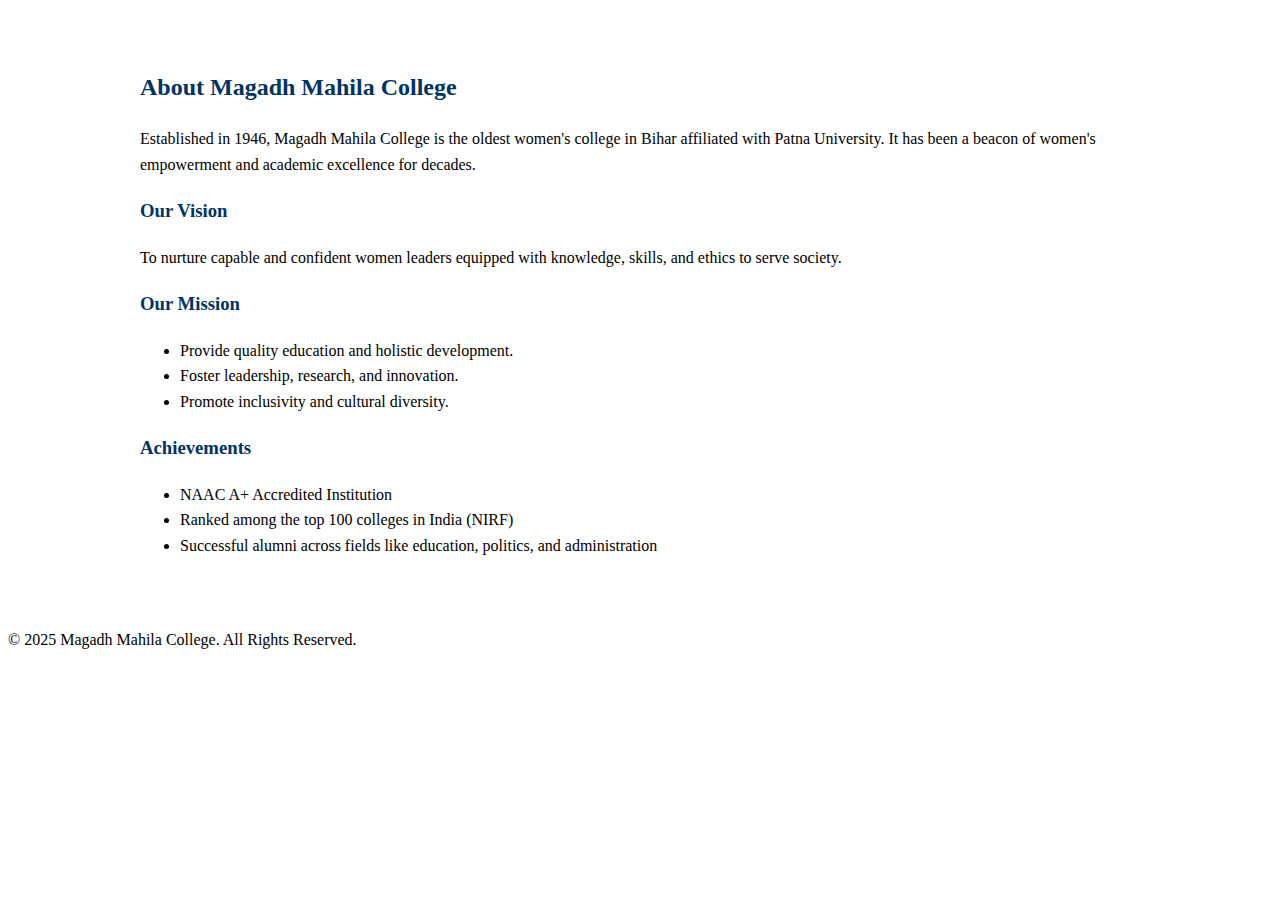
<file: ProjectCollege/about.html>
<!-- about.html -->
<!DOCTYPE html>
<html lang="en">
<head>
  <meta charset="UTF-8">
  <meta name="viewport" content="width=device-width, initial-scale=1">
  <title>About | Magadh Mahila College</title>
  <!-- <link rel="stylesheet" href="css/style.css"> -->
  <style>
        .content {
  padding: 40px 20px;
  max-width: 1000px;
  margin: auto;
  line-height: 1.6;
}
.content h2, .content h3 {
  color: #003366;
}
  </style>
</head>
<body>

  <!-- Header -->
  <!-- <header>
    <div class="logo">
      <img src="images/logo.png" alt="College Logo">
      <h1>Magadh Mahila College</h1>
    </div>
    <nav>
      <ul>
        <li><a href="index.html">Home</a></li>
        <li><a href="about.html" class="active">About</a></li>
        <li><a href="departments.html">Departments</a></li>
        <li><a href="admissions.html">Admissions</a></li>
        <li><a href="events.html">Events</a></li>
        <li><a href="contact.html">Contact</a></li>
      </ul>
    </nav>
  </header> -->

  <!-- About Content -->
  <section class="content">
    <h2>About Magadh Mahila College</h2>
    <p>
      Established in 1946, Magadh Mahila College is the oldest women's college in Bihar affiliated with Patna University.
      It has been a beacon of women's empowerment and academic excellence for decades.
    </p>

    <h3>Our Vision</h3>
    <p>
      To nurture capable and confident women leaders equipped with knowledge, skills, and ethics to serve society.
    </p>

    <h3>Our Mission</h3>
    <ul>
      <li>Provide quality education and holistic development.</li>
      <li>Foster leadership, research, and innovation.</li>
      <li>Promote inclusivity and cultural diversity.</li>
    </ul>

    <h3>Achievements</h3>
    <ul>
      <li>NAAC A+ Accredited Institution</li>
      <li>Ranked among the top 100 colleges in India (NIRF)</li>
      <li>Successful alumni across fields like education, politics, and administration</li>
    </ul>
  </section>

  <!-- Footer -->
  <footer>
    <p>&copy; 2025 Magadh Mahila College. All Rights Reserved.</p>
  </footer>

</body>
</html>
</file>
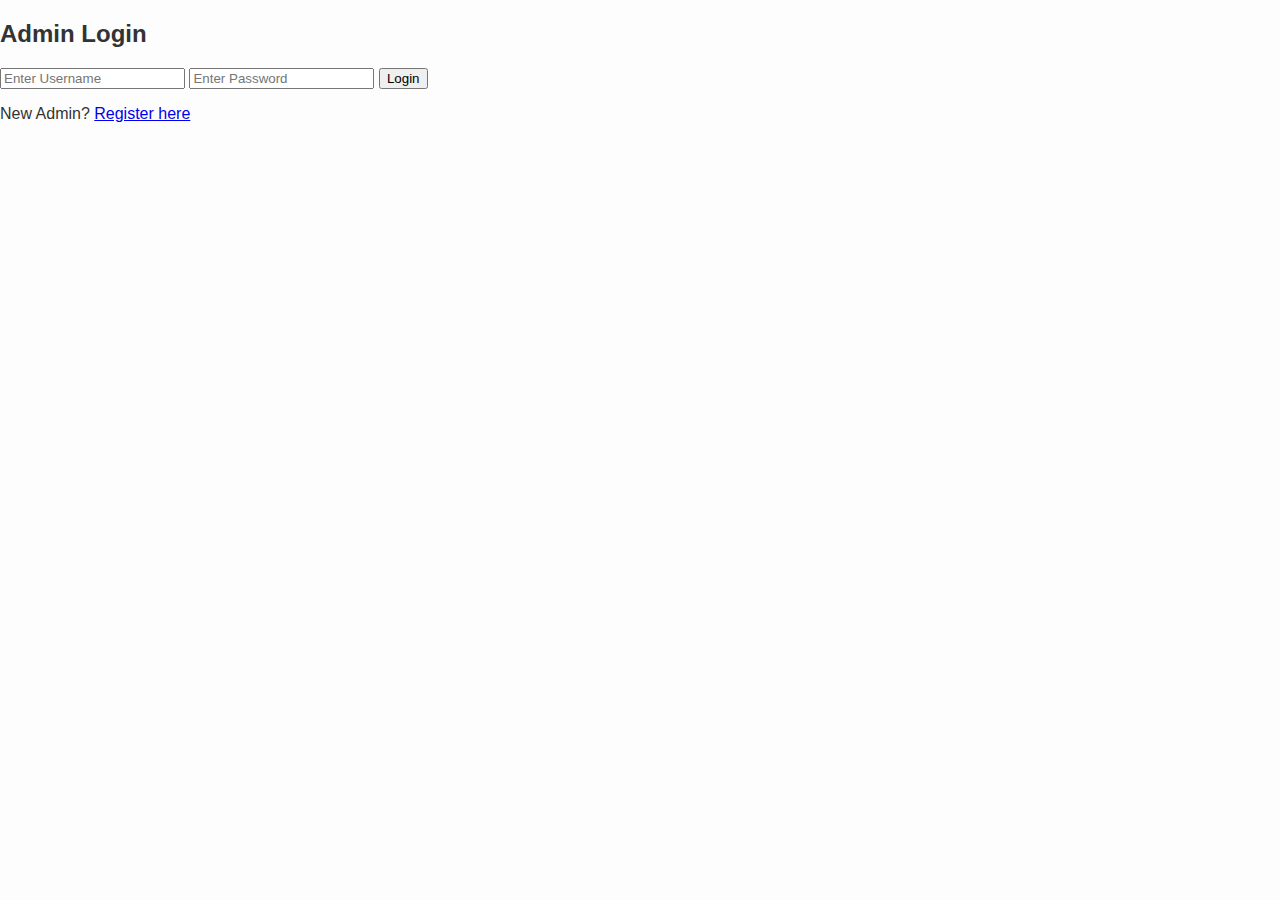
<file: ProjectCollege/admin_login.html>
<!DOCTYPE html>
<html lang="en">
<head>
  <meta charset="UTF-8" />
  <title>Admin Login | Magadh Mahila College</title>
  <link rel="stylesheet" href="style.css" />
</head>
<body>

  <section class="form-section">
    <h2>Admin Login</h2>
    <form action="admin_dashboard.php" method="POST">
      <input type="text" name="username" placeholder="Enter Username" required />
      <input type="password" name="password" placeholder="Enter Password" required />
      <button type="submit">Login</button>
    </form>
    <p>New Admin? <a href="admin_register.html">Register here</a></p>
  </section>

</body>
</html>
</file>
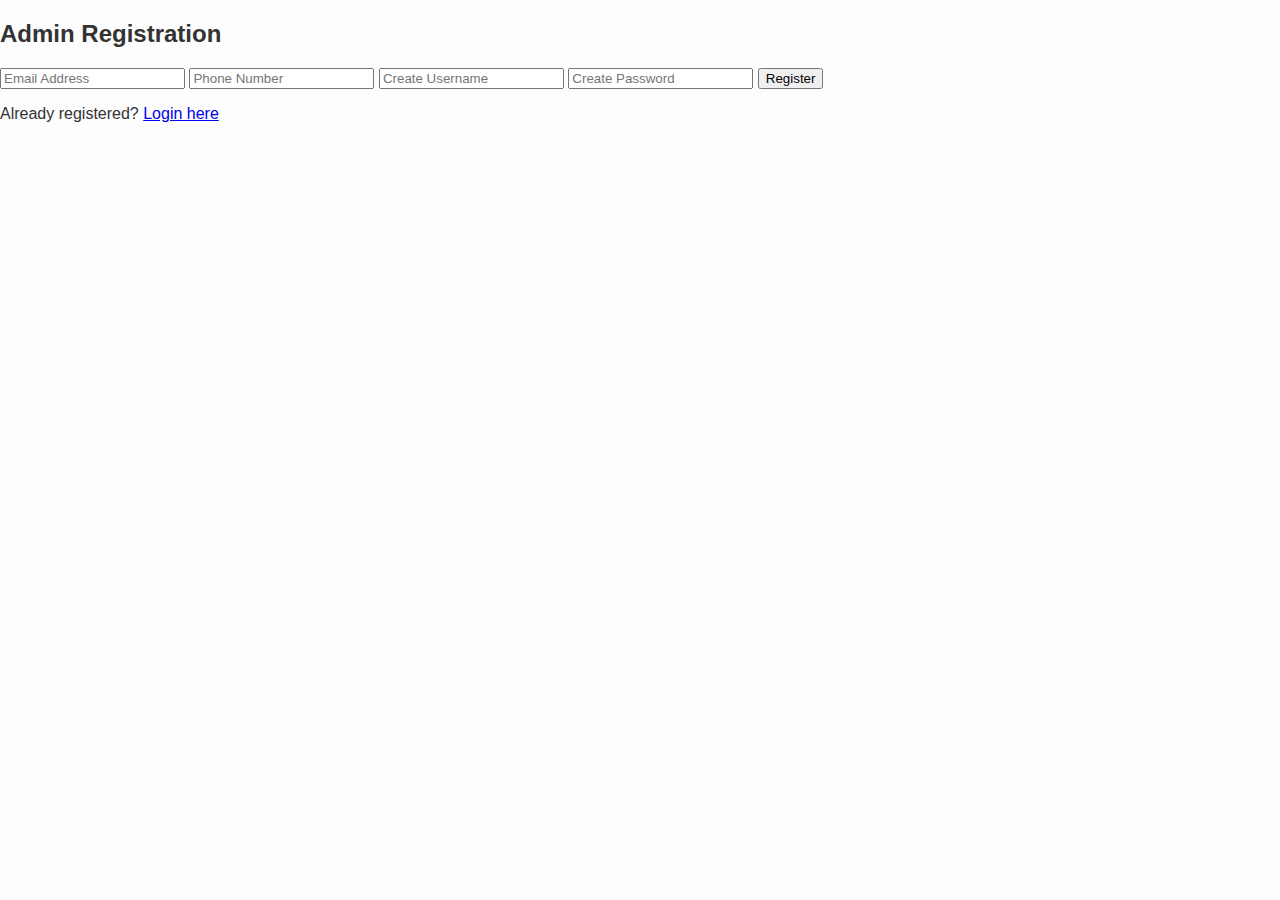
<file: ProjectCollege/admin_register.html>
<!DOCTYPE html>
<html lang="en">
<head>
  <meta charset="UTF-8" />
  <title>Admin Registration | Magadh Mahila College</title>
  <link rel="stylesheet" href="style.css" />
</head>
<body>

  <section class="form-section">
    <h2>Admin Registration</h2>
    <form action="admin_register.php" method="POST">
      <input type="email" name="email" placeholder="Email Address" required />
      <input type="text" name="phone" placeholder="Phone Number" required />
      <input type="text" name="username" placeholder="Create Username" required />
      <input type="password" name="password" placeholder="Create Password" required />
      <button type="submit">Register
      <a href="admin_register.php"></a></button>
    </form>
    <p>Already registered? <a href="admin_login.html">Login here</a></p>
  </section>

</body>
</html>
</file>
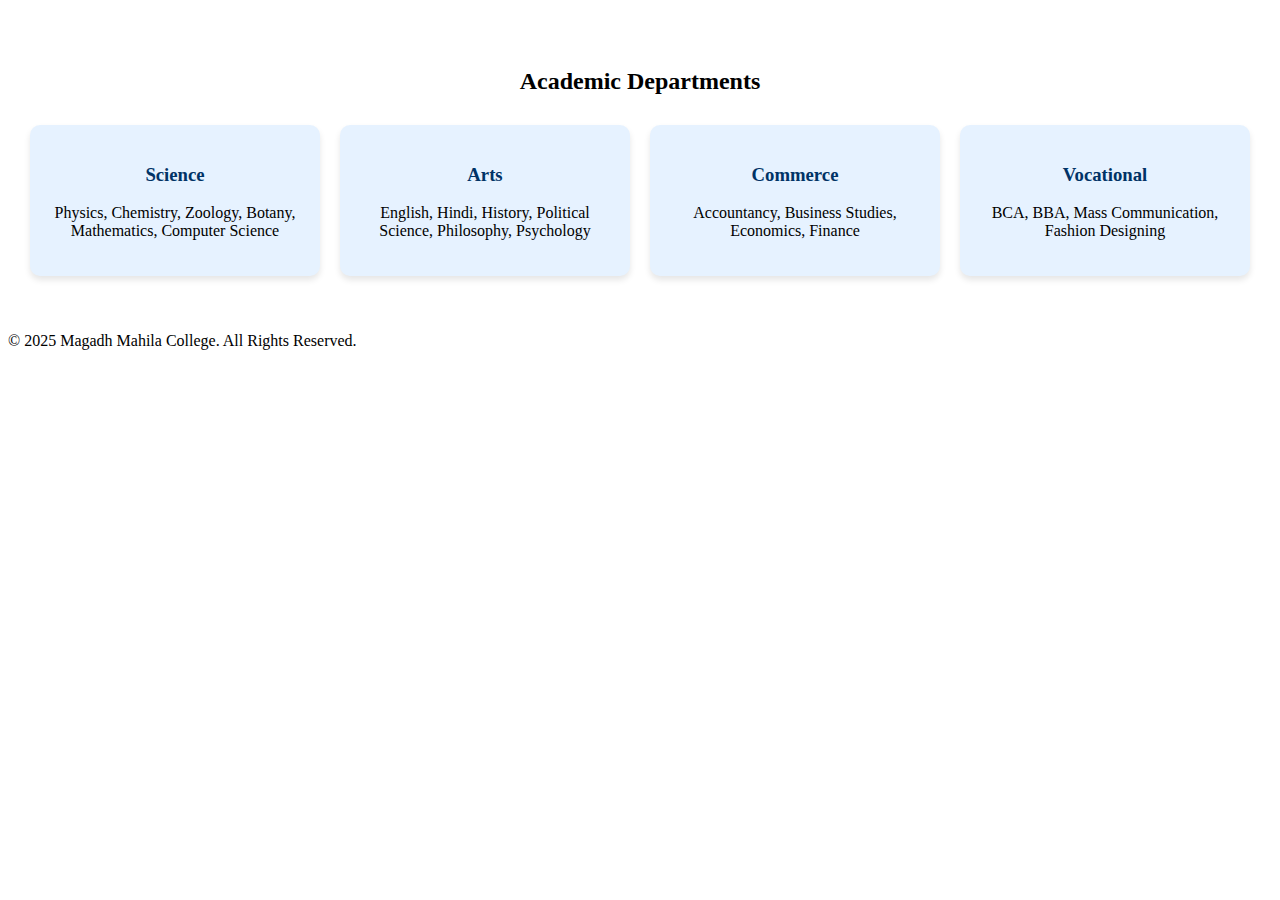
<file: ProjectCollege/departments.html>
<!-- departments.html -->
<!DOCTYPE html>
<html lang="en">
<head>
  <meta charset="UTF-8">
  <meta name="viewport" content="width=device-width, initial-scale=1">
  <title>Departments | Magadh Mahila College</title>
  <link rel="stylesheet" href="departments.css">
</head>
<body>

  <!-- Header
  <header>
    <div class="logo">
      <img src="images/logo.png" alt="College Logo">
      <h1>Magadh Mahila College</h1>
    </div>
    <nav>
      <ul>
        <li><a href="index.html">Home</a></li>
        <li><a href="about.html">About</a></li>
        <li><a href="departments.html" class="active">Departments</a></li>
        <li><a href="admissions.html">Admissions</a></li>
        <li><a href="events.html">Events</a></li>
        <li><a href="contact.html">Contact</a></li>
      </ul>
    </nav>
  </header> -->

  <!-- Departments Section -->
  <section class="departments">
    <h2>Academic Departments</h2>
    <div class="department-cards">
      <div class="card">
        <h3>Science</h3>
        <p>Physics, Chemistry, Zoology, Botany, Mathematics, Computer Science</p>
      </div>
      <div class="card">
        <h3>Arts</h3>
        <p>English, Hindi, History, Political Science, Philosophy, Psychology</p>
      </div>
      <div class="card">
        <h3>Commerce</h3>
        <p>Accountancy, Business Studies, Economics, Finance</p>
      </div>
      <div class="card">
        <h3>Vocational</h3>
        <p>BCA, BBA, Mass Communication, Fashion Designing</p>
      </div>
    </div>
  </section>

  <!-- Footer -->
  <footer>
    <p>&copy; 2025 Magadh Mahila College. All Rights Reserved.</p>
  </footer>

</body>
</html>
</file>
<file: ProjectCollege/style.css>
/* css/style.css */
body {
    font-family: Arial, sans-serif;
    margin: 0;
    padding: 0;
    background: #fdfdfd;
    color: #333;
  }
  
  header {
    background-color: #003366;
    color: white;
    padding: 20px;
    text-align: center;
  }


  
  .logo img {
    height: 80px;
  }
  .main-content {
    position: relative;
    text-align: center;
    height: 400px; /* Adjust height as needed */
    color: white;
}

.college-bg {
    position: absolute;
    top: 0;
    left: 0;
    width: 100%;
    height: 100%;
    object-fit: cover;
    opacity: 0.7;
    z-index: 1;
}

.text-overlay {
    position: relative;
    z-index: 2;
    padding-top: 100px; /* Adjust as needed for vertical alignment */
}
  
  nav ul {
    list-style: none;
    padding: 0;
    display: flex;
    justify-content: center;
    background: #002244;
  }
  
  nav ul li {
    margin: 0 15px;
  }
  
  nav ul li a {
    color: white;
    text-decoration: none;
    padding: 10px;
  }
  
  nav ul li a.active,
  nav ul li a:hover {
    background: #0055aa;
    border-radius: 5px;
  }
  
  .hero {
    padding: 60px 20px;
    background: #e6f2ff;
    text-align: center;
  }
  
  .announcements {
    padding: 40px 20px;
    background: #f5f5f5;
  }
  
  footer {
    background: #003366;
    color: white;
    text-align: center;
    padding: 15px;
    position: relative;
    bottom: 0;
    width: 100%;
  }
</file>
<file: ProjectCollege/departments.css>
.departments {
    padding: 40px 20px;
    text-align: center;
  }
  
  .department-cards {
    display: flex;
    flex-wrap: wrap;
    justify-content: center;
    gap: 20px;
    margin-top: 30px;
  }
  
  .card {
    background-color: #e6f2ff;
    padding: 20px;
    width: 250px;
    border-radius: 10px;
    box-shadow: 0 4px 6px rgba(0,0,0,0.1);
    transition: transform 0.3s ease;
  }
  
  .card:hover {
    transform: scale(1.05);
  }
  
  .card h3 {
    color: #003366;
  }
</file>
